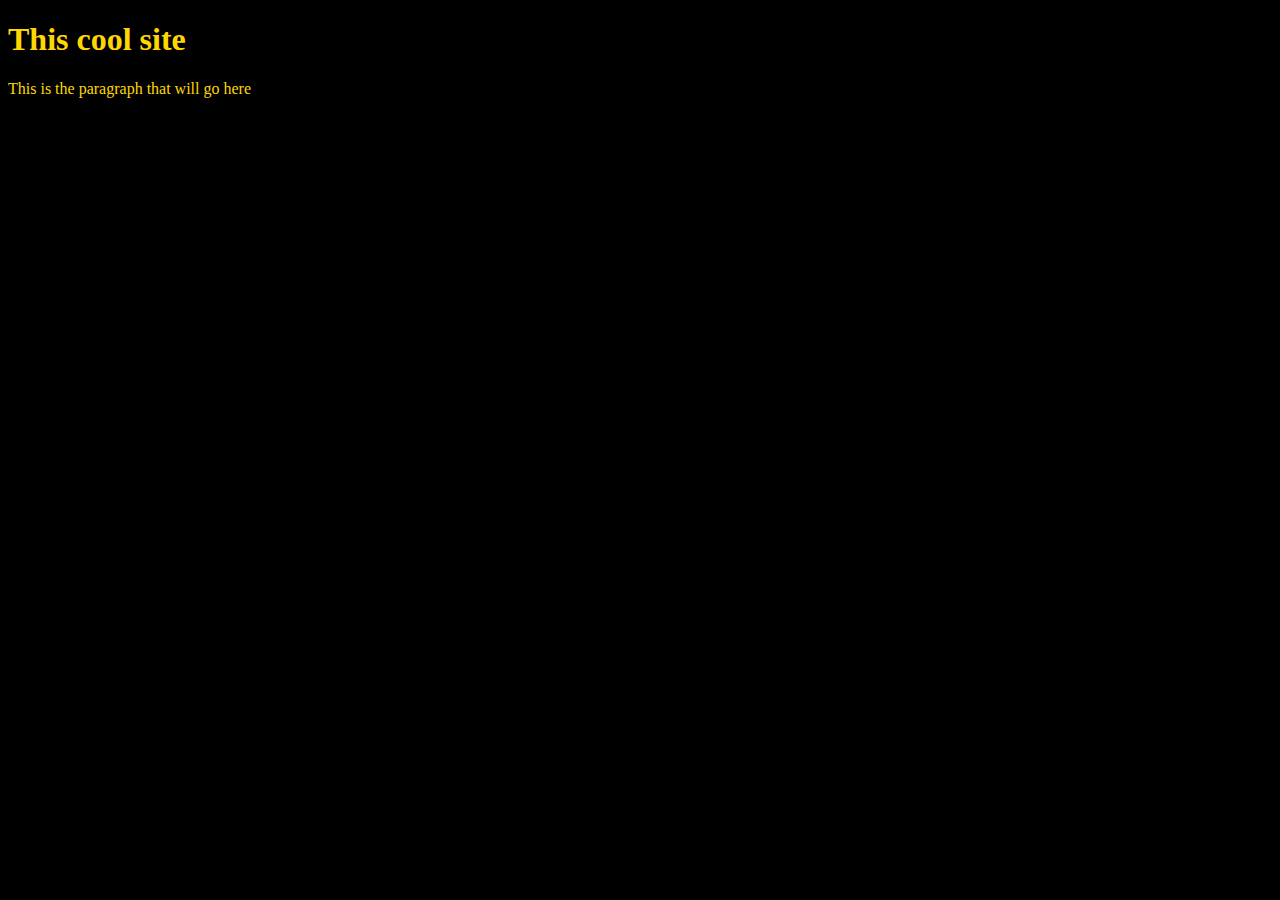
<file: unit_1/index.html>
<!doctype html>
<html>
    <head>

        <title>My Site</title>
        <link rel="stylesheet" href="css/style.css">
    </head>
    <body>
        
        <h1>This cool site</h1>
        <p>This is the paragraph that will go here</p>
    </body>
</html>
</file>
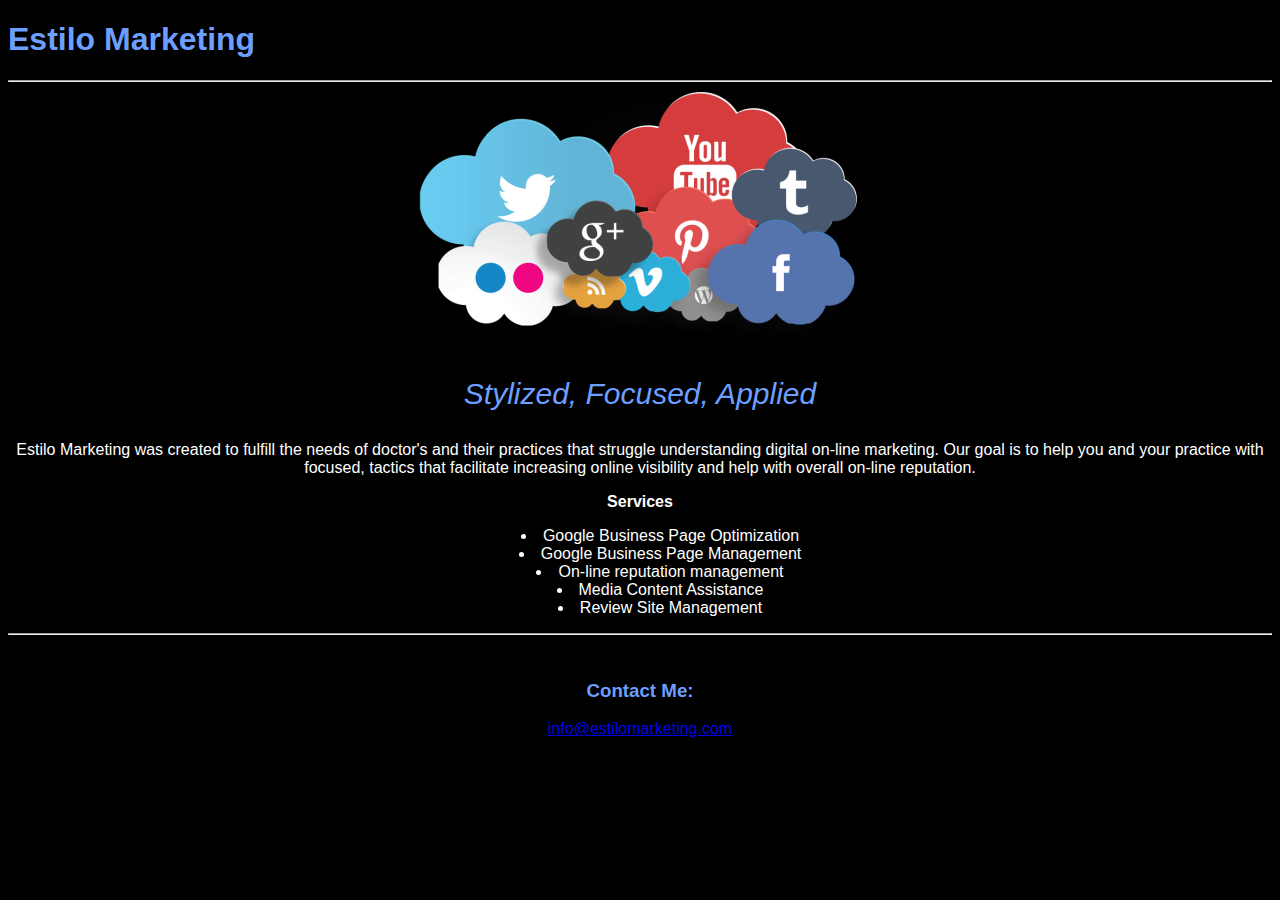
<file: unit_3/index.html>
<!doctype html>
<html>
    <head>
        <title>Estilo Marketing</title>
        <link rel="stylesheet" href="css/style.css">
    </head>
    <body>
      	<Div id="section1">
        	<h1>Estilo Marketing</h1>
            <hr/>
        <Div/>
        <Div id="social-media-img">
    		<img src="images\social-media-management.png" alt="social media">
      	</Div>
      	<Div id="main-body">
        	<p id="slogan">Stylized, Focused, Applied</p>

        	<p>Estilo Marketing was created to fulfill the needs of doctor's and their practices that struggle understanding
                digital on-line marketing. Our goal is to help you and your practice with focused, tactics that facilitate increasing online visibility and help with overall on-line reputation.</p>	

            <strong>Services</strong>
        	<ul>
            	<li>Google Business Page Optimization</li>
            	<li>Google Business Page Management</li>
            	<li>On-line reputation management</li>
            	<li>Media Content Assistance</li>
            	<li>Review Site Management</li>
        	</ul>

      	</Div>
        <hr/>
    	<br/>
    	<Div id="contact-me">
        	<h3>Contact Me:</h3><a href="mailto:info@estilomarketing.com">info@estilomarketing.com</a>
    	</Div>
    </body>
</html>
</file>
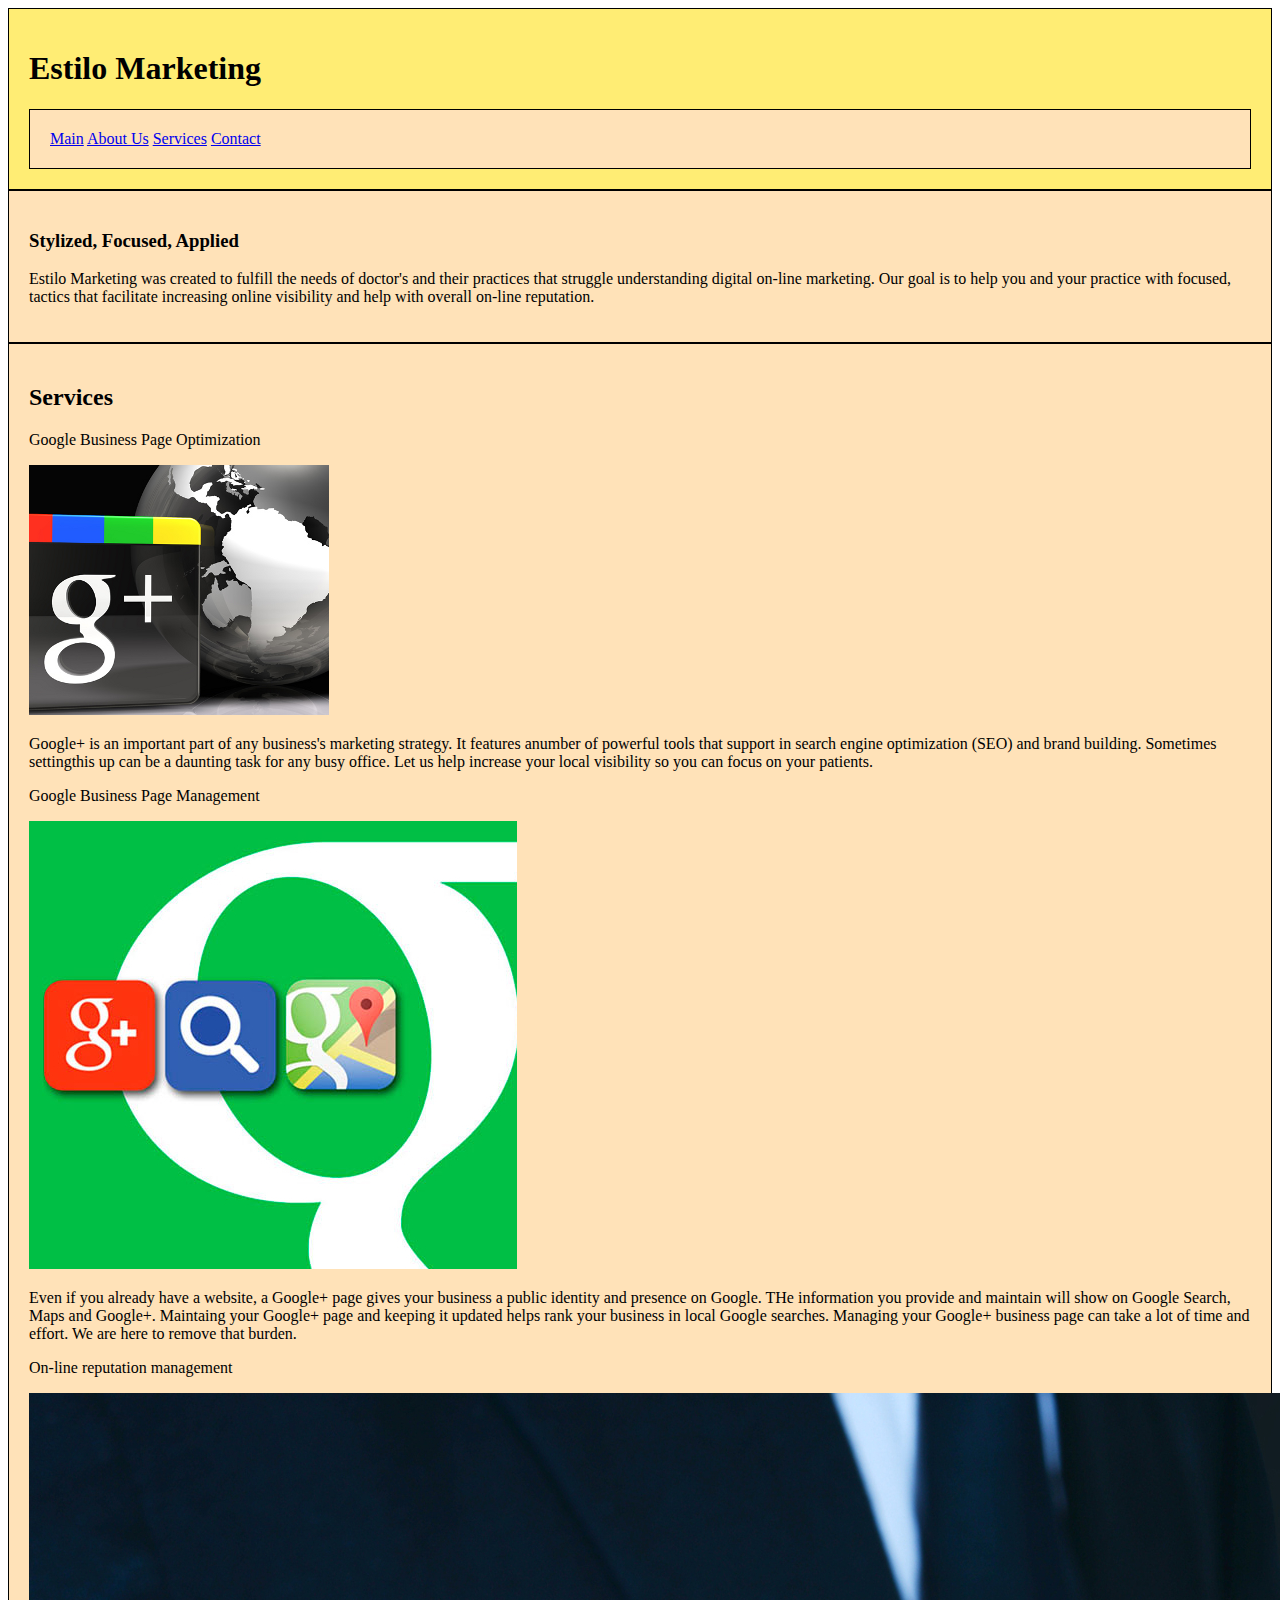
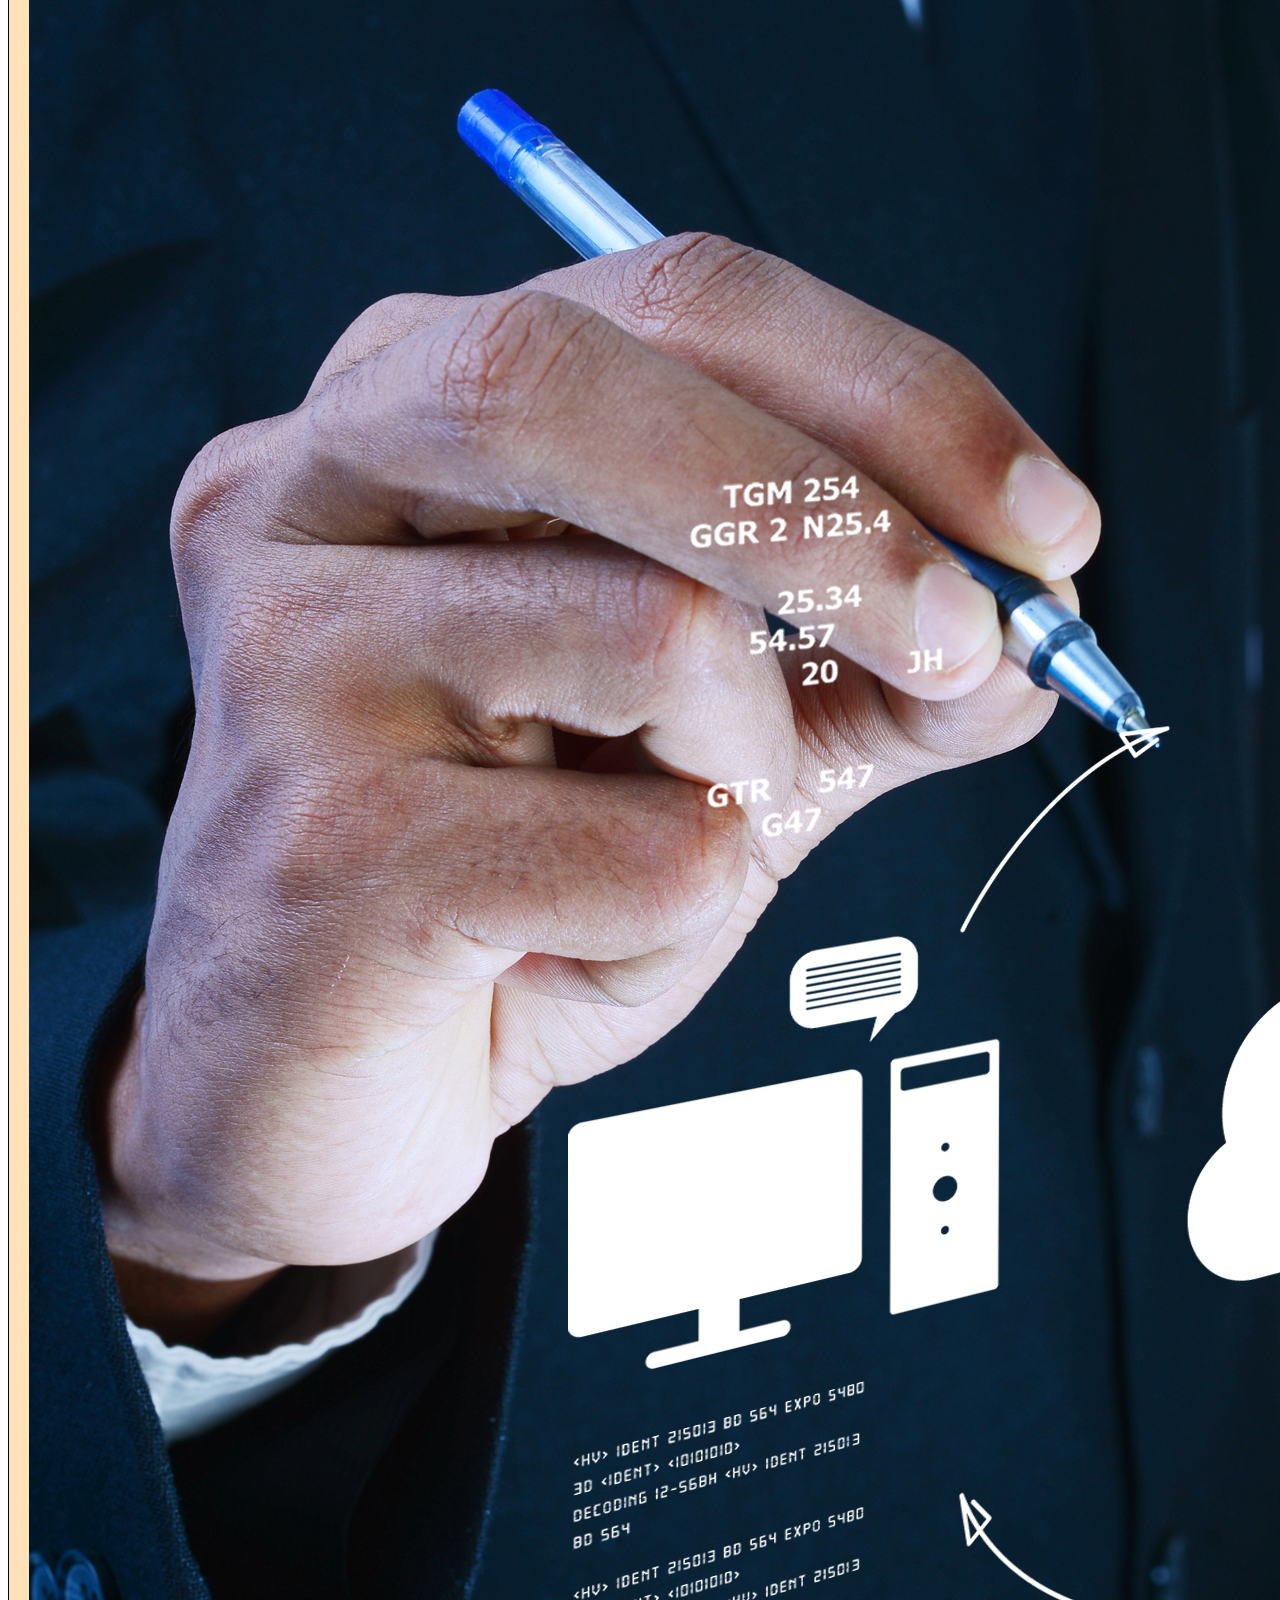
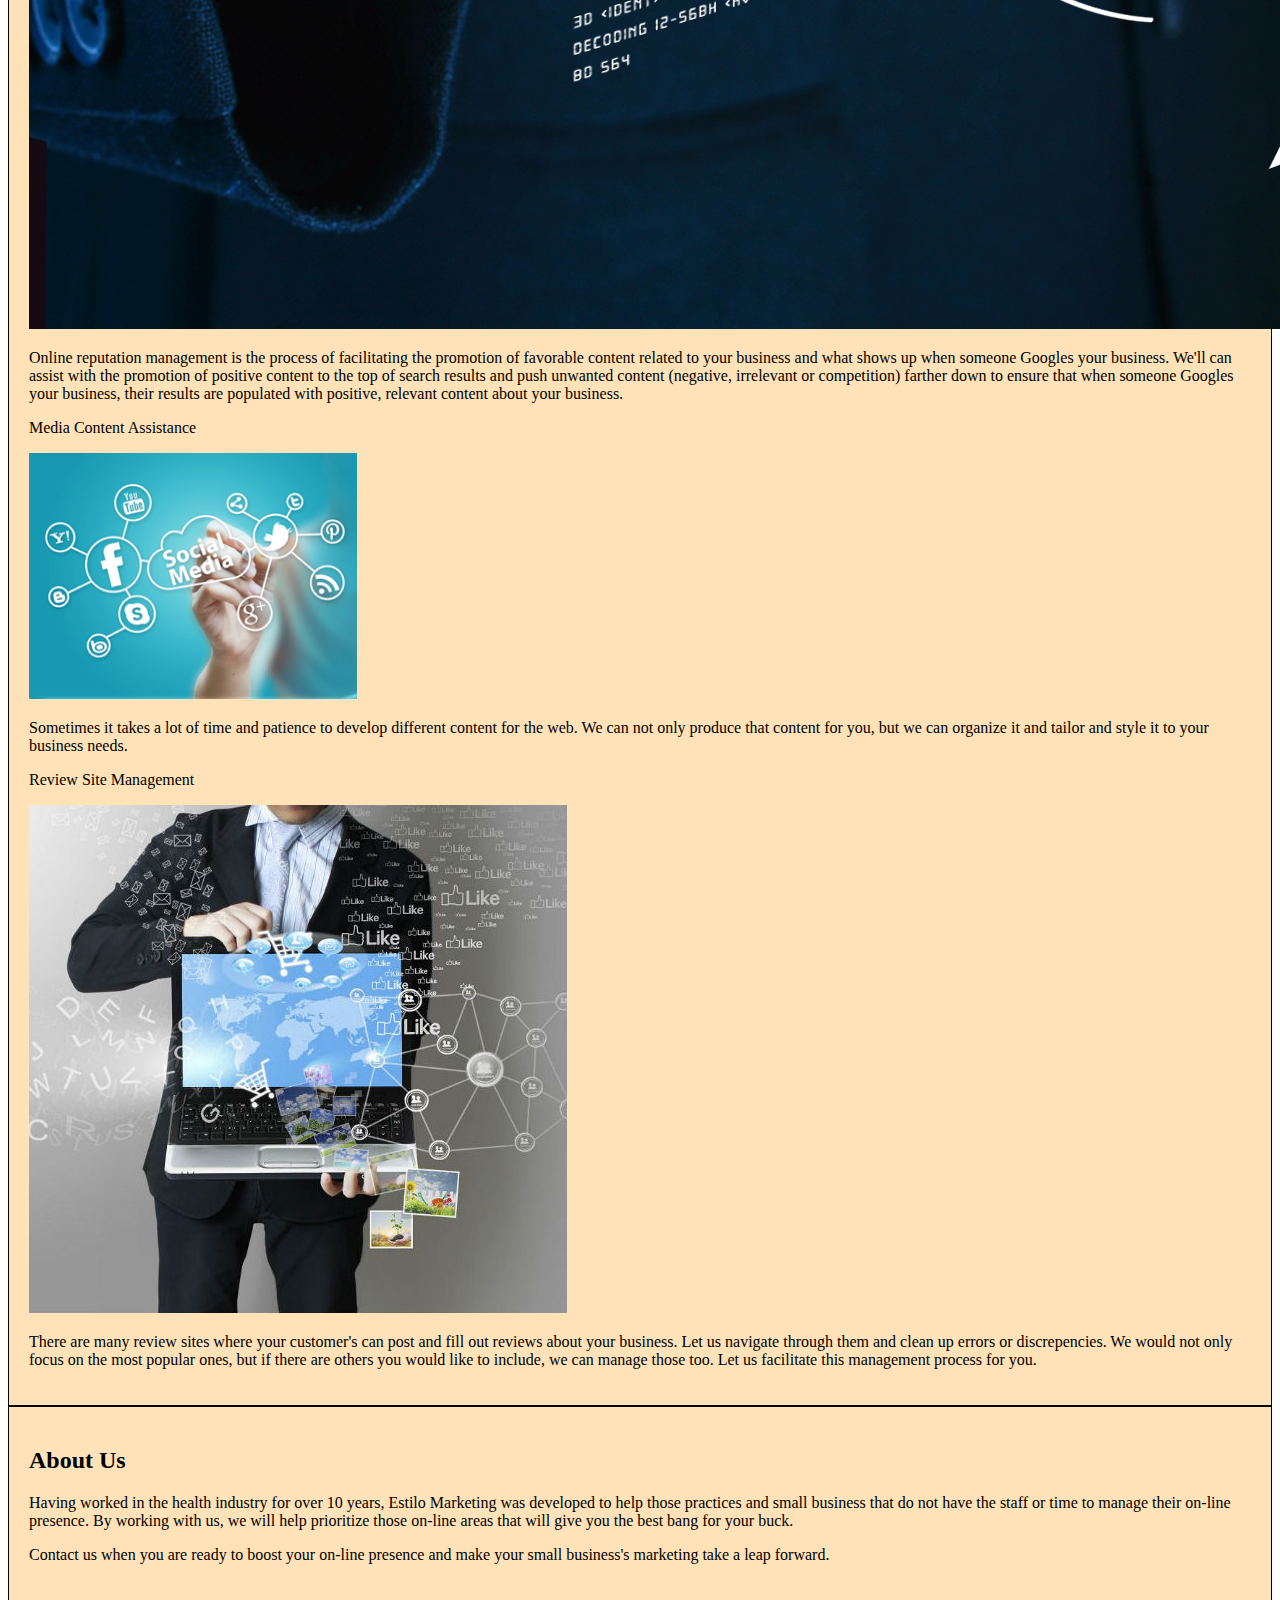
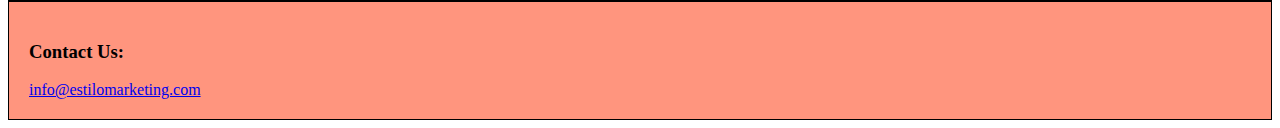
<file: unit_5/index.html>
<!doctype html>
<html>
    <head>
        <title>Estilo Marketing</title>
        <link rel="stylesheet" href="css/style.css">
    </head>
    <body>
        <header>
        	<h1>Estilo Marketing</h1>
            <div id="nav-links">
                <a href="#">Main</a>
                <a href="#">About Us</a>
                <a href="#">Services</a>
                <a href="#">Contact</a>
            </div>
        </header>
        <section id="social-media">
            <h3 id="slogan">Stylized, Focused, Applied</h3>
            <p id="main-text">Estilo Marketing was created to fulfill the needs of doctor's and their practices that struggle understanding digital on-line marketing. Our goal is to help you and your practice with focused, tactics that facilitate increasing online visibility and help with overall on-line reputation.</p>	
        </section>
        <section id="services-page">       
            <h2>Services</h2>
            <article class="services" id="google-business-opt">
                <p class="services-title">Google Business Page Optimization</p>
                <img class="img-circle" src="images/google-page-business.png" alt="social network technology">
                <br>
                <p>Google+ is an important part of any business's marketing strategy. It features anumber of powerful tools that support in search engine optimization (SEO) and brand building. Sometimes settingthis up can be a daunting task for any busy office. Let us help increase your local visibility so you can focus on your patients.</p>
            </article>
            <article class="services">
                <p class="services-title" id="google-business-manage">Google Business Page Management</p>
                <img class="img-circle" src="images/google-business.jpg" alt="social network technology">
                <br>
                <p>Even if you already have a website, a Google+ page gives your business a public identity and presence on Google. THe information you provide and maintain will show on Google Search, Maps and Google+. Maintaing your Google+ page and keeping it updated helps rank your business in local Google searches. Managing your Google+ business page can take a lot of time and effort. We are here to remove that burden.</p> 
            </article>
            <article class="services">
                <p class="services-title" id="online-reputation">On-line reputation management</p>
                <img class="img-circle" src="images/media-content.jpg" alt="social network technology">
                <br>
                <p>Online reputation management is the process of facilitating the promotion of favorable content related to your business and what shows up when someone Googles your business. We'll can assist with the promotion of positive content to the top of search results and push unwanted content (negative, irrelevant or competition) farther down to ensure that when someone Googles your business, their results are populated with positive, relevant content about your business.</p>
            </article>
            <article class="services" id="media-content-assist">
                <p class="services-title">Media Content Assistance</p>
                <img class="img-circle" src="images/social-media-rounded.png" alt="social network technology">
                <br>
                <p>Sometimes it takes a lot of time and patience to develop different content for the web. We can not only produce that content for you, but we can organize it and tailor and style it to your business needs.</p>
            </article>
            <article class="services" id="review-site-manage">
                <p class="services-title">Review Site Management</p>
                <img class="img-circle" src="images/online-reviews.jpeg" alt="social network technology">
                <br>
                <p>There are many review sites where your customer's can post and fill out reviews about your business. Let us navigate through them and clean up errors or discrepencies. We would not only focus on the most popular ones, but if there are others you would like to include, we can manage those too. Let us facilitate this management process for you.</p>
            </article>
            </ul>
        </section>
        <section id="about-u-page">
            <h2>About Us</h2>
            <p id="about-us-p">Having worked in the health industry for over 10 years, Estilo Marketing was developed to help those practices and small business that do not have the staff or time to manage their on-line presence. By working with us, we will help prioritize those on-line areas that will give you the best bang for your buck.</p>
            <p>Contact us when you are ready to boost your on-line presence and make your small business's marketing take a leap forward.</p>
        </section>
    	<footer id="contact-me">
        	<h3>Contact Us:</h3><a href="mailto:info@estilomarketing.com">info@estilomarketing.com</a>
    	</footer>
    </body>
</html>
</file>
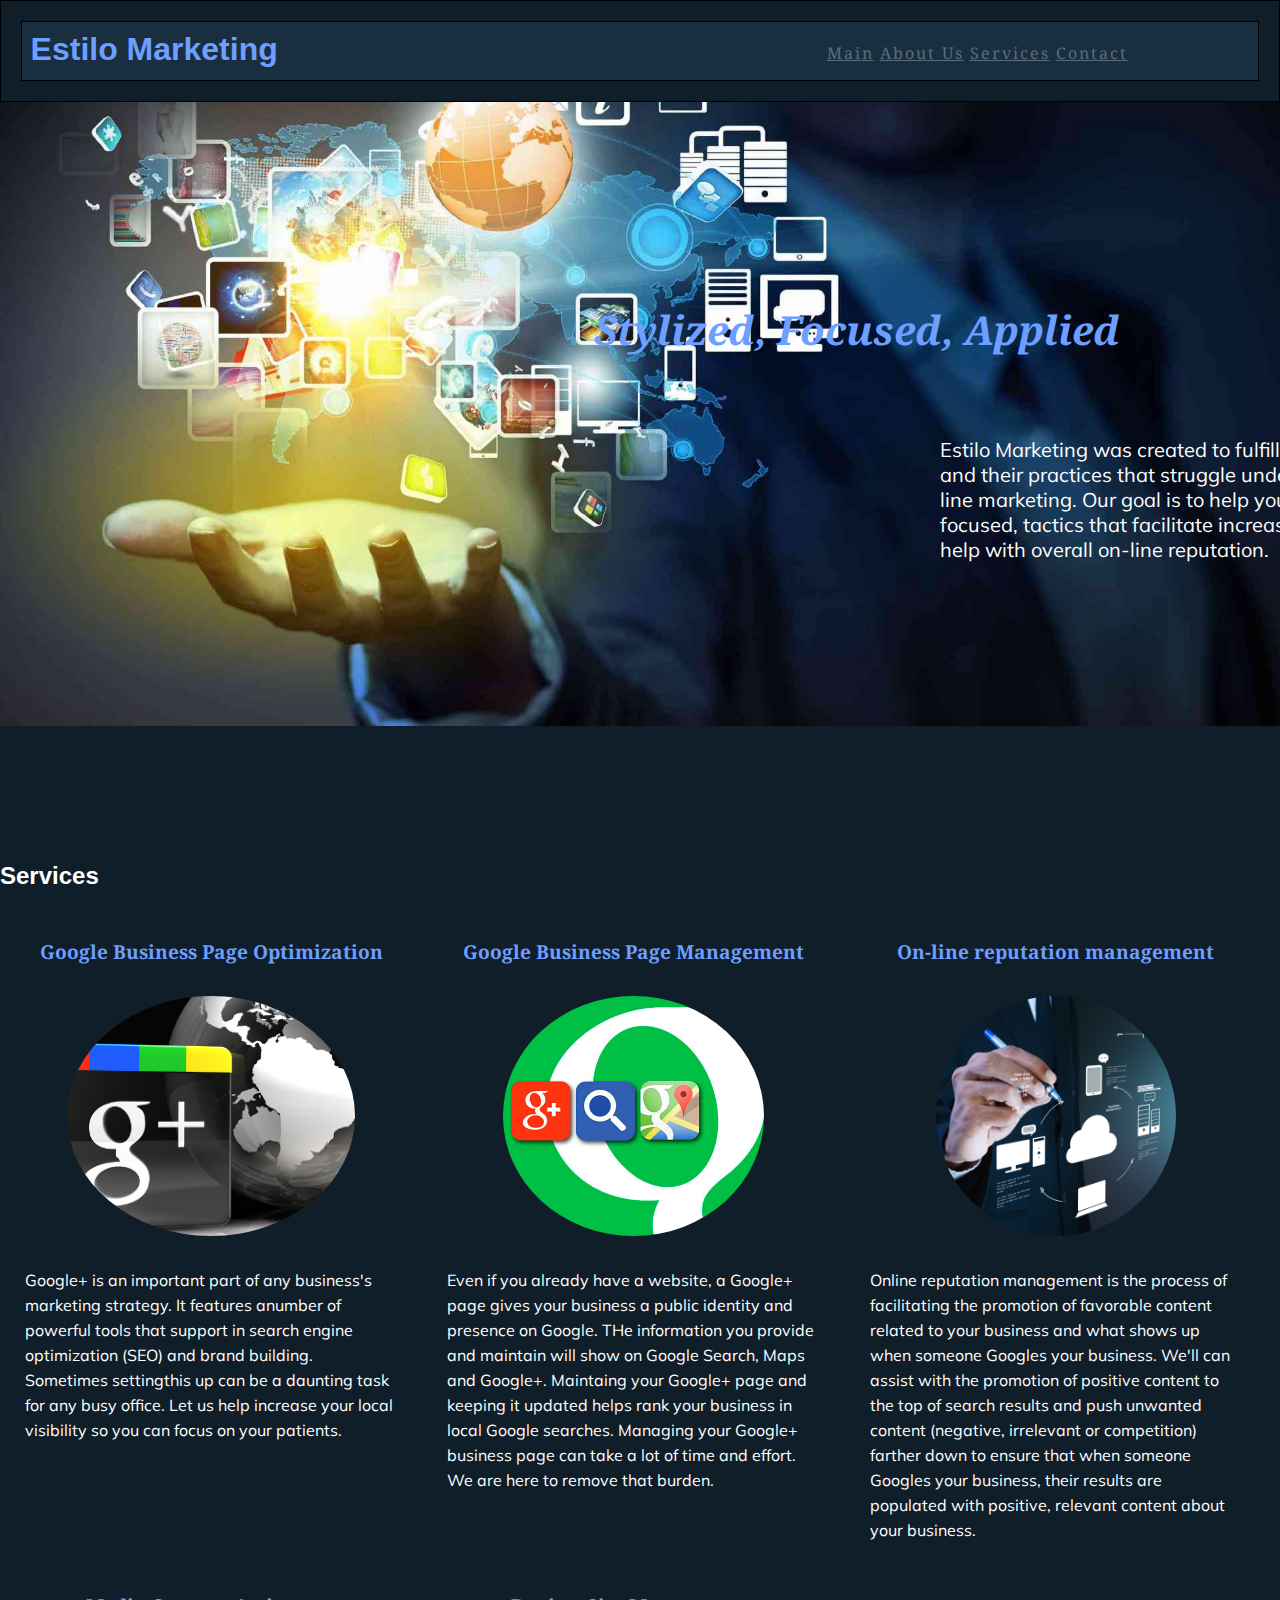
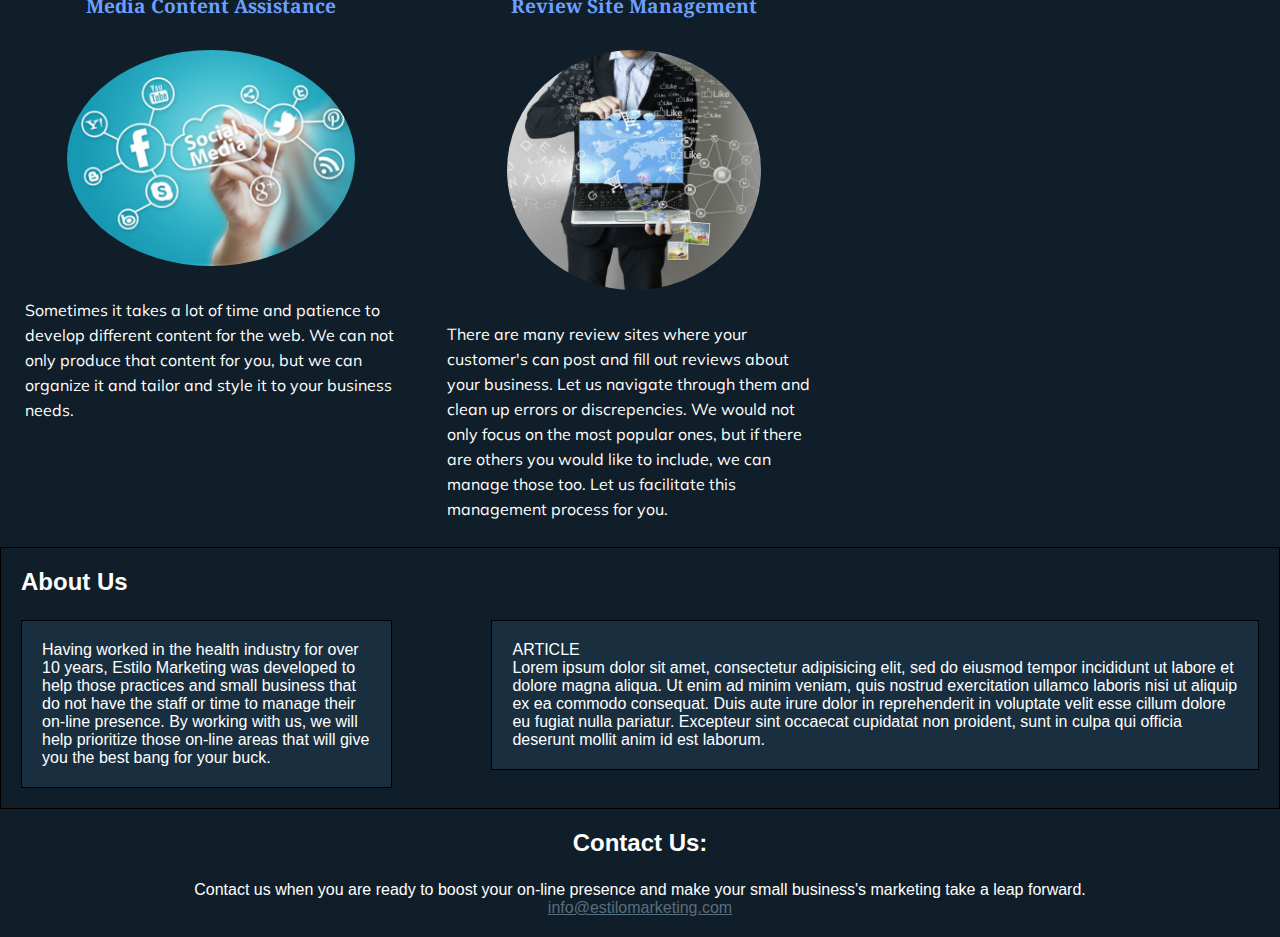
<file: unit_6/index.html>
<!doctype html>
<html>
    <head>
        <title>Estilo Marketing</title>
        <link rel="stylesheet" href="css/style.css">
    </head>
    <body>
        <header>
            <h1 id="main-heading">Estilo Marketing</h1>
            <nav id="nav-links">
                <a href="#">Main</a>
                <a href="#about-us">About Us</a>
                <a href="#services">Services</a>
                <a href="#contact-us">Contact</a>
            </nav>
        </header>
        <section id="social-media">
            <h2 id="slogan">Stylized, Focused, Applied</h2>
            <p id="main-text">Estilo Marketing was created to fulfill the needs of doctor's and their practices that struggle understanding digital on-line marketing. Our goal is to help you and your practice with focused, tactics that facilitate increasing online visibility and help with overall on-line reputation.</p>	
        </section>
        <section id="services">       
            <h2>Services</h2>
            <section class="services-section">
                <h3 class="services-title">Google Business Page Optimization</h3>
                <img class="img-circle" src="images/google-page-business.png" alt="social network technology">
                <p>Google+ is an important part of any business's marketing strategy. It features anumber of powerful tools that support in search engine optimization (SEO) and brand building. Sometimes settingthis up can be a daunting task for any busy office. Let us help increase your local visibility so you can focus on your patients.</p>
            </section>
            <section class="services-section">
                <h3 class="services-title">Google Business Page Management</h3>
                <img class="img-circle" src="images/google-business.jpg" alt="social network technology">
                <p>Even if you already have a website, a Google+ page gives your business a public identity and presence on Google. THe information you provide and maintain will show on Google Search, Maps and Google+. Maintaing your Google+ page and keeping it updated helps rank your business in local Google searches. Managing your Google+ business page can take a lot of time and effort. We are here to remove that burden.</p> 
            </section>
            <section class="services-section">
                <h3 class="services-title">On-line reputation management</h3>
                <img class="img-circle" src="images/media-content.jpg" alt="social network technology">
                <p>Online reputation management is the process of facilitating the promotion of favorable content related to your business and what shows up when someone Googles your business. We'll can assist with the promotion of positive content to the top of search results and push unwanted content (negative, irrelevant or competition) farther down to ensure that when someone Googles your business, their results are populated with positive, relevant content about your business.</p>
            </section>
            <section class="services-section">
                <h3 class="services-title">Media Content Assistance</h3>
                <img class="img-circle" src="images/social-media-rounded.png" alt="social network technology">
                <p>Sometimes it takes a lot of time and patience to develop different content for the web. We can not only produce that content for you, but we can organize it and tailor and style it to your business needs.</p>
            </section>
            <section class="services-section">
                <h3 class="services-title">Review Site Management</h3>
                <img class="img-circle" src="images/online-reviews.jpeg" alt="social network technology">
                <p>There are many review sites where your customer's can post and fill out reviews about your business. Let us navigate through them and clean up errors or discrepencies. We would not only focus on the most popular ones, but if there are others you would like to include, we can manage those too. Let us facilitate this management process for you.</p>
            </section>
        </section>
        <section id="about-us" class="clearfix">
            <h2>About Us</h2>
            <section id="left">
                <p>Having worked in the health industry for over 10 years, Estilo Marketing was developed to help those practices and small business that do not have the staff or time to manage their on-line presence. By working with us, we will help prioritize those on-line areas that will give you the best bang for your buck.</p>
            </section>
            <section id="right">
                <p>ARTICLE</p>
                <p>Lorem ipsum dolor sit amet, consectetur adipisicing elit, sed do eiusmod tempor incididunt ut labore et dolore magna aliqua. Ut enim ad minim veniam, quis nostrud exercitation ullamco laboris nisi ut aliquip ex ea commodo consequat. Duis aute irure dolor in reprehenderit in voluptate velit esse cillum dolore eu fugiat nulla pariatur. Excepteur sint occaecat cupidatat non proident, sunt in culpa qui officia deserunt mollit anim id est laborum.</p>
            </section>
        </section>
    	<footer id="contact-me">
            <section id="two_column" class="clearfix">
                <h2>Contact Us:</h2>
                <p>Contact us when you are ready to boost your on-line presence and make your small business's marketing take a leap forward.</p>
                <a href="mailto:info@estilomarketing.com">info@estilomarketing.com</a>
            </section>
    	</footer>
    </body>
</html>
</file>
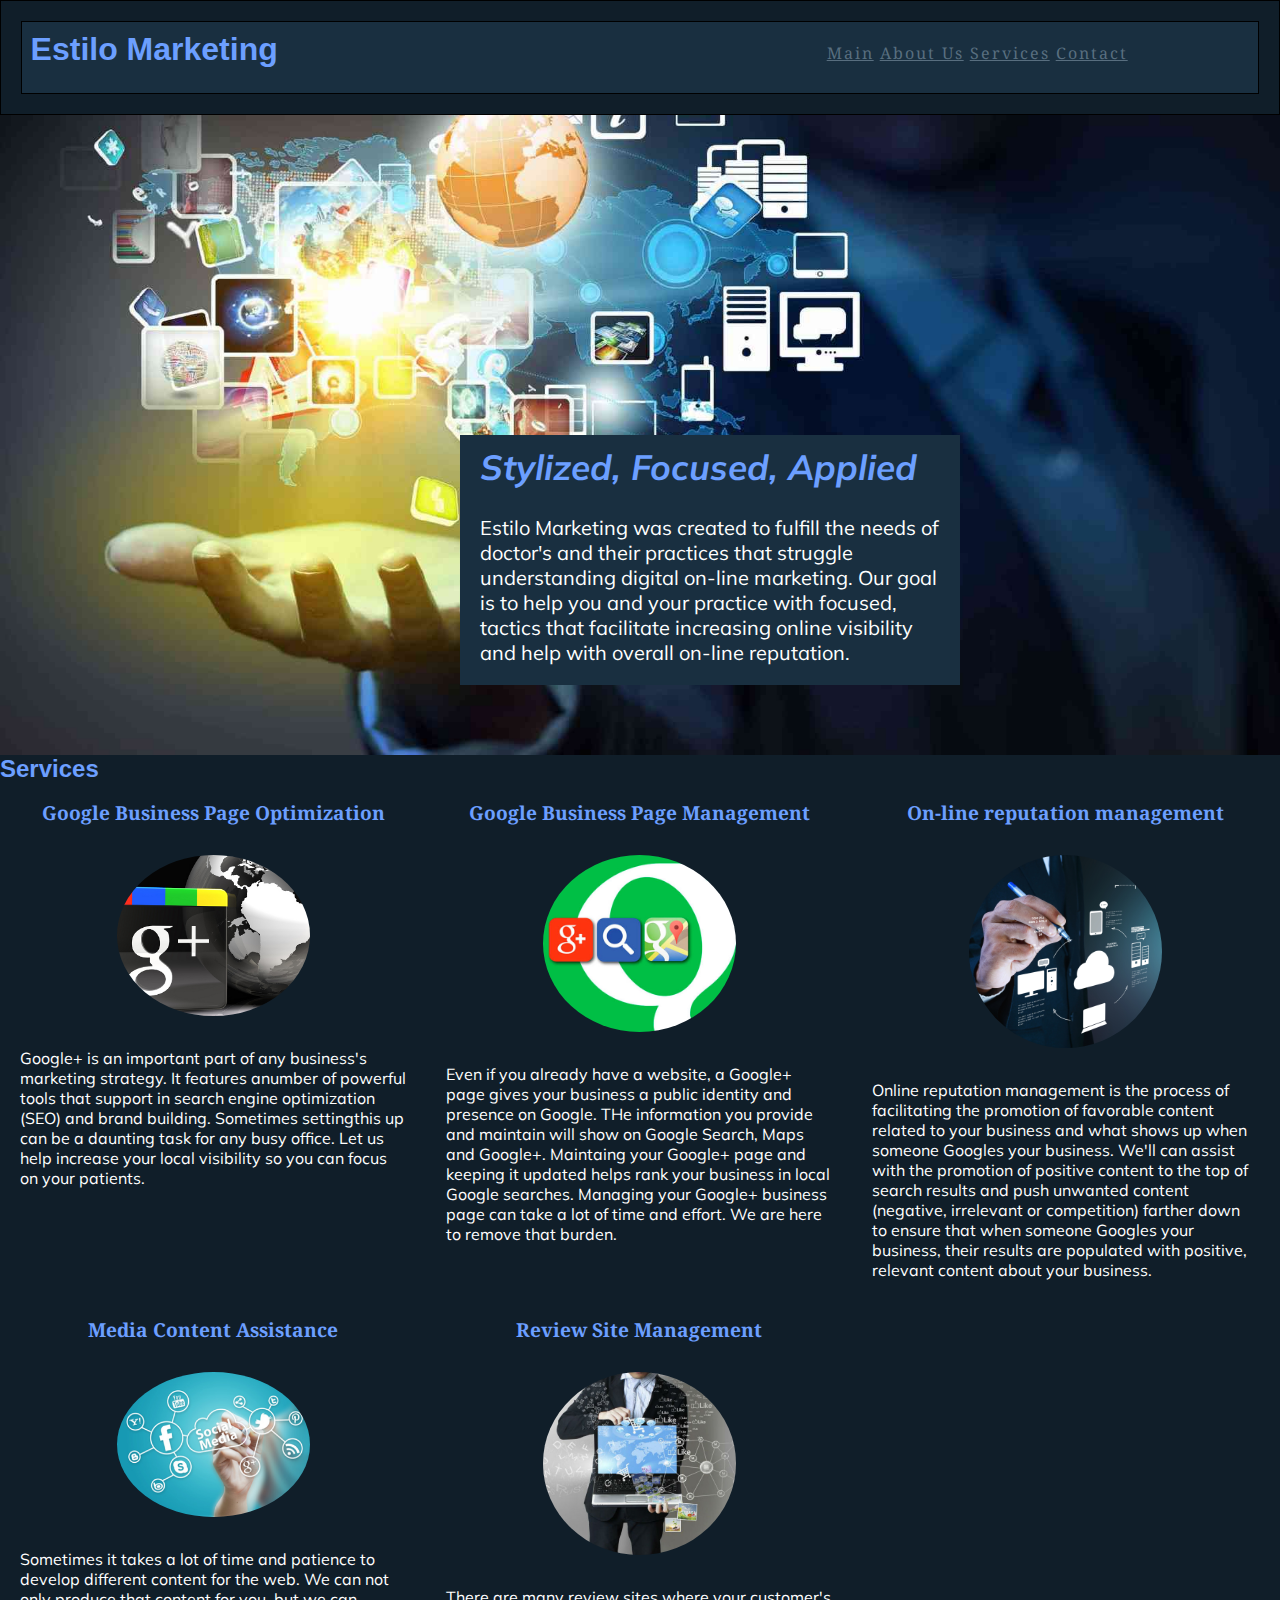
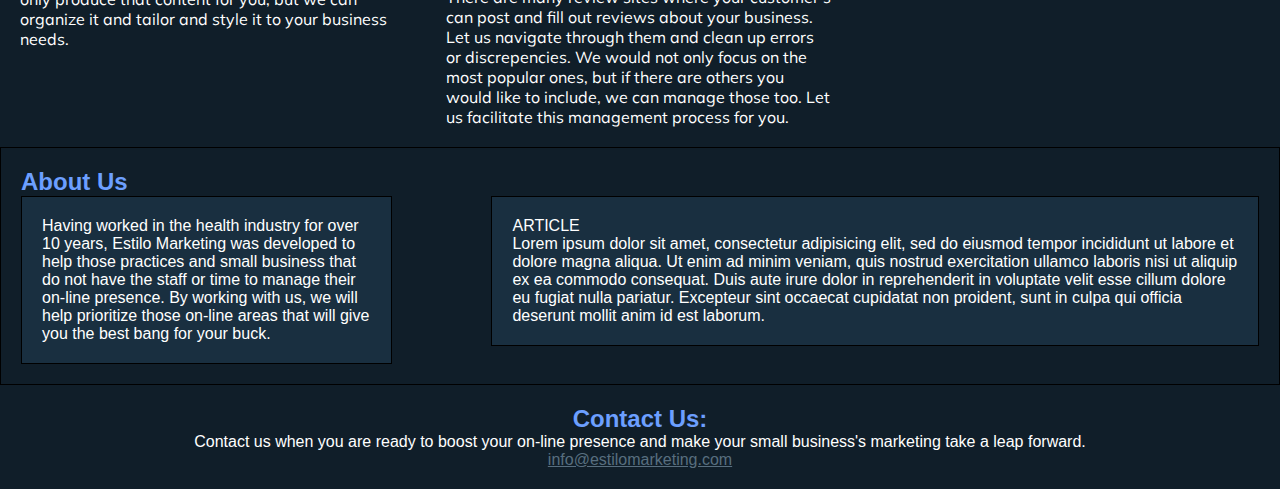
<file: unit_8/index.html>
<!doctype html>
<html>
    <head>
        <title>Estilo Marketing</title>
        <link rel="stylesheet" href="css/style.css">
        <meta name="viewport" content="width=device-width, initial-scale=1">
    </head>
    <body>
        <header>
            <h1 id="main-heading">Estilo Marketing</h1>
            <nav id="nav-links" class="clearfix">
                <a href="#">Main</a>
                <a href="#about-us">About Us</a>
                <a href="#services">Services</a>
                <a href="#contact-us">Contact</a>
            </nav>
        </header>
        <section id="social-media">
            <div id="main-text">
                <h2 id="slogan">Stylized, Focused, Applied</h2>
                <p>Estilo Marketing was created to fulfill the needs of doctor's and their practices that struggle understanding digital on-line marketing. Our goal is to help you and your practice with focused, tactics that facilitate increasing online visibility and help with overall on-line reputation.</p>
            </div>
        </section>
        <section id="services">       
            <h2>Services</h2>
            <section class="services-section">
                <h3 class="services-title">Google Business Page Optimization</h3>
                <img class="img-circle" src="images/google-page-business.png" alt="social network technology">
                <p>Google+ is an important part of any business's marketing strategy. It features anumber of powerful tools that support in search engine optimization (SEO) and brand building. Sometimes settingthis up can be a daunting task for any busy office. Let us help increase your local visibility so you can focus on your patients.</p>
            </section>
            <section class="services-section">
                <h3 class="services-title">Google Business Page Management</h3>
                <img class="img-circle" src="images/google-business.jpg" alt="social network technology">
                <p>Even if you already have a website, a Google+ page gives your business a public identity and presence on Google. THe information you provide and maintain will show on Google Search, Maps and Google+. Maintaing your Google+ page and keeping it updated helps rank your business in local Google searches. Managing your Google+ business page can take a lot of time and effort. We are here to remove that burden.</p> 
            </section>
            <section class="services-section">
                <h3 class="services-title">On-line reputation management</h3>
                <img class="img-circle" src="images/media-content.jpg" alt="social network technology">
                <p>Online reputation management is the process of facilitating the promotion of favorable content related to your business and what shows up when someone Googles your business. We'll can assist with the promotion of positive content to the top of search results and push unwanted content (negative, irrelevant or competition) farther down to ensure that when someone Googles your business, their results are populated with positive, relevant content about your business.</p>
            </section>
            <section class="services-section">
                <h3 class="services-title">Media Content Assistance</h3>
                <img class="img-circle" src="images/social-media-rounded.png" alt="social network technology">
                <p>Sometimes it takes a lot of time and patience to develop different content for the web. We can not only produce that content for you, but we can organize it and tailor and style it to your business needs.</p>
            </section>
            <section class="services-section">
                <h3 class="services-title">Review Site Management</h3>
                <img class="img-circle" src="images/online-reviews.jpeg" alt="social network technology">
                <p>There are many review sites where your customer's can post and fill out reviews about your business. Let us navigate through them and clean up errors or discrepencies. We would not only focus on the most popular ones, but if there are others you would like to include, we can manage those too. Let us facilitate this management process for you.</p>
            </section>
        </section>
        <section id="about-us" class="clearfix">
            <h2>About Us</h2>
            <section id="left" class="clearfix">
                <p>Having worked in the health industry for over 10 years, Estilo Marketing was developed to help those practices and small business that do not have the staff or time to manage their on-line presence. By working with us, we will help prioritize those on-line areas that will give you the best bang for your buck.</p>
            </section>
            <section id="right" class="clearfix">
                <p>ARTICLE</p>
                <p>Lorem ipsum dolor sit amet, consectetur adipisicing elit, sed do eiusmod tempor incididunt ut labore et dolore magna aliqua. Ut enim ad minim veniam, quis nostrud exercitation ullamco laboris nisi ut aliquip ex ea commodo consequat. Duis aute irure dolor in reprehenderit in voluptate velit esse cillum dolore eu fugiat nulla pariatur. Excepteur sint occaecat cupidatat non proident, sunt in culpa qui officia deserunt mollit anim id est laborum.</p>
            </section>
        </section>
    	<footer id="contact-me">
            <section id="two_column" class="clearfix">
                <h2>Contact Us:</h2>
                <p>Contact us when you are ready to boost your on-line presence and make your small business's marketing take a leap forward.</p>
                <a href="mailto:info@estilomarketing.com">info@estilomarketing.com</a>
            </section>
    	</footer>
    </body>
</html>
</file>
<file: unit_1/css/style.css>
body{
	background-color: black;
}

h1, p {
	color: gold;
}
</file>
<file: unit_3/css/style.css>
body {
	text-align: center;
	background-color: black;
	color: #fff;
	font-family: Helvetica;
/* 	background-image: url('../images/social-medical.jpg');
	background-size: cover; */
}

ul {
	list-style-position: inside;
}

h1 {
	color: #6C9FFF;
}

h3 {
	color: #6C9FFF;
}

#slogan {
	font-style: italic;
	font-size: 30px;
	color: #6C9FFF;
}

#section1 {
	text-align: left;
}

#social-media-img {
	text-align: center;
}

#main-body {
	text-align: center;
}

#contact-me {
	text-align: center;
}
</file>
<file: unit_5/css/style.css>
header {
	background-color: #FFED74;
	border: 1px black solid;
	padding: 20px;
}

nav {
	background-color: #E8C66A;
	border: 1px black solid;
	padding: 20px;
}

footer {
	background-color: #FF957E;
	border: 1px black solid;
	padding: 20px;
}

div, section {
	background-color: #FFE2B8;
	border: 1px black solid;
	padding: 20px;
}
</file>
<file: unit_6/css/style.css>
@import url(https://fonts.googleapis.com/css?family=Droid+Serif);
@import url(https://fonts.googleapis.com/css?family=Muli);
* { margin:0; padding:0; box-sizing:border-box; }

header {
	background-color: #101E29;
	border: 1px black solid;
	padding: 20px;
}

nav {
	background-color: #192F40;
	border: 1px black solid;
	padding: 20px;
}

footer {
	background-color: #101E29;
	padding: 20px;
}

body {
	background-color: #101E29;
	color: #fff;
	font-family: Helvetica;
}

ul {
	list-style-position: inside;
}

li {
	list-style-type: none;
}

h1 {
	color: #6C9FFF;
}

h2 {
	padding-bottom: 1em;
}

h3 {
	color: #6C9FFF;
}

a {
	color: #586E7F;
}

img {
	max-width: 18em;
}

.services-title {
	text-align: center;
	font-size: 1.2em;
	font-family: 'Droid Serif', serif;
}

.services-section {
	font-family: 'Muli', sans-serif;
	border-color: #586E7F;
	line-height: 25px;
	width: 33%;
	padding: 25px;
	float: left;
}

.img-circle {
	display: block;
	border-radius: 50%;
	margin: 2em auto;
	max-height: 15em;
}

#nav-links {
	font-family: 'Droid Serif', serif;
	letter-spacing: 2px;
	padding-left: 65%;
	padding-bottom: 1em;
}

#main-heading {
	float: left;
	padding-right: 65%;
	padding: .30em;
}

#slogan {
	font-style: italic;
	font-size: 40px;
	color: #6C9FFF;
	text-align: right;
	padding-top: 5em;
	padding-right: 4em;
}

#section1 {
	text-align: left;
}

#social-media {
	background-image: url('../images/technology-in-hand.jpeg');
	background-size: 100em;
	background-repeat: no-repeat;
	text-align: left;
	font-family: 'Droid Serif', serif;
}

#main-text {
	font-size: 20px;
	font-family: 'Muli', sans-serif;
	line-height: 25px;
	text-align: left;
	width: 75em;
	padding-top: 2em;
	padding-left: 47em;
	padding-bottom: 15em;
}

#main-body {
	text-align: center;
}

#about-us {
	clear: left;
	background-color: #101E29;
	border: 1px black solid;
	padding: 20px;
}

#contact-me {
	text-align: center;
}

#left {
	background-color: #192F40;
	border: 1px black solid;
	padding: 20px;
	float: left;
	width: 30%;
}

#right {
	background-color: #192F40;
	border: 1px black solid;
	padding: 20px;
	float: right;
	width: 62%;
}

.clearfix:after {
	visibility: hidden;
	display: block;
	font-size: 0;
	content: " ";
	clear: both;
	height: 0;
	}
</file>
<file: unit_8/css/style.css>
@import url(https://fonts.googleapis.com/css?family=Droid+Serif);
@import url(https://fonts.googleapis.com/css?family=Muli);
* { margin:0; padding:0; box-sizing:border-box; }

header {
	background-color: #101E29;
	border: 1px black solid;
	padding: 1.25em;
}

nav {
	background-color: #192F40;
	border: 1px black solid;
	padding: 1.25em;
}

footer {
	background-color: #101E29;
	padding: 1.25em;
}

body {
	background-color: #101E29;
	color: #fff;
	font-family: Helvetica;
	font-size: 1em;
}

ul {
	list-style-position: inside;
}

li {
	list-style-type: none;
}

h1 {
	color: #6C9FFF;
}

h2 {
	color: #6C9FFF;
}

h3 {
	color: #6C9FFF;
}

a {
	color: #586E7F;
}

img {
	max-width: 50%;
}

.services-title {
	text-align: center;
	font-size: 1.2em;
	font-family: 'Droid Serif', serif;
}

.services-section {
	font-family: 'Muli', sans-serif;
	border-color: #586E7F;
	line-height: 1.25em;
	width: 33.3%;
	padding: 1.25em;
	float: left;
}

.img-circle {
	display: block;
	border-radius: 50%;
	margin: 2em auto;
	max-height: 15em;
}

#nav-links {
	font-family: 'Droid Serif', serif;
	letter-spacing: 2px;
	padding-left: 65%;
	padding-bottom: 1em;
}

#main-heading {
	float: left;
	padding-right: 65%;
	padding: .30em;
}

#section1 {
	text-align: left;
}

#social-media {
	background-image: url('../images/technology-in-hand.jpeg');
	background-size: cover;
	background-repeat: no-repeat;
	max-width: 100%;
	font-family: 'Droid Serif', serif;
	padding: 20em;
}

#slogan {
	font-style: italic;
	font-size: 1.75em;
	text-align: left;
	width: 25em;
	padding-bottom: 1em;
}

#main-text {
	font-size: 20px;
	font-family: 'Muli', sans-serif;
	line-height: 1.25em;
	text-align: left;
	width: 25em;
	float: right;
	background-color: #192F40;
	padding: 1em;
}

#main-body {
	text-align: center;
}

#about-us {
	clear: left;
	background-color: #101E29;
	border: 1px black solid;
	padding: 1.25em;
}

#contact-me {
	text-align: center;
}

#left {
	background-color: #192F40;
	border: 1px black solid;
	padding: 1.25em;
	float: left;
	width: 30%;
}

#right {
	background-color: #192F40;
	border: 1px black solid;
	padding: 1.25em;
	float: right;
	width: 62%;
}

.clearfix:after {
	visibility: hidden;
	display: block;
	font-size: 0;
	content: " ";
	clear: both;
	height: 0;
}

@media only screen and (max-width: 900px) {
	body {
		font-size: 16px;
	}
	.em-unit {
		background-color: #FF6A5E;
		width: 4em;
		height: 2em;
	}

  	h2 + p {
  		display: none;
  	}

  	#main-text {
  		font-size: 1em;
  		width: 70%;
  		background: none;
  		padding-top: 3em;
  	}

  	#social-media{
  		background-size: 100%;
  		padding: 8em;
  	}

}


@media only screen and (max-width: 677px) {
	#main-heading, #nav-links {
		font-size: 3.1em;
    	float: none;
    	width: auto;
    	padding: .5em;
    	background: none;
    	border: none;
  	}

  	#social-media {
  		display: none;
  	}

  	.img-circle {
  		display: none;
  	}

  	.services-section {
  		float: none;
  		width: auto;
  	}

  	#about-us, #left, #right {
  		float: none;
  		width: auto;
  		padding: 1em;
  	}

}
</file>
